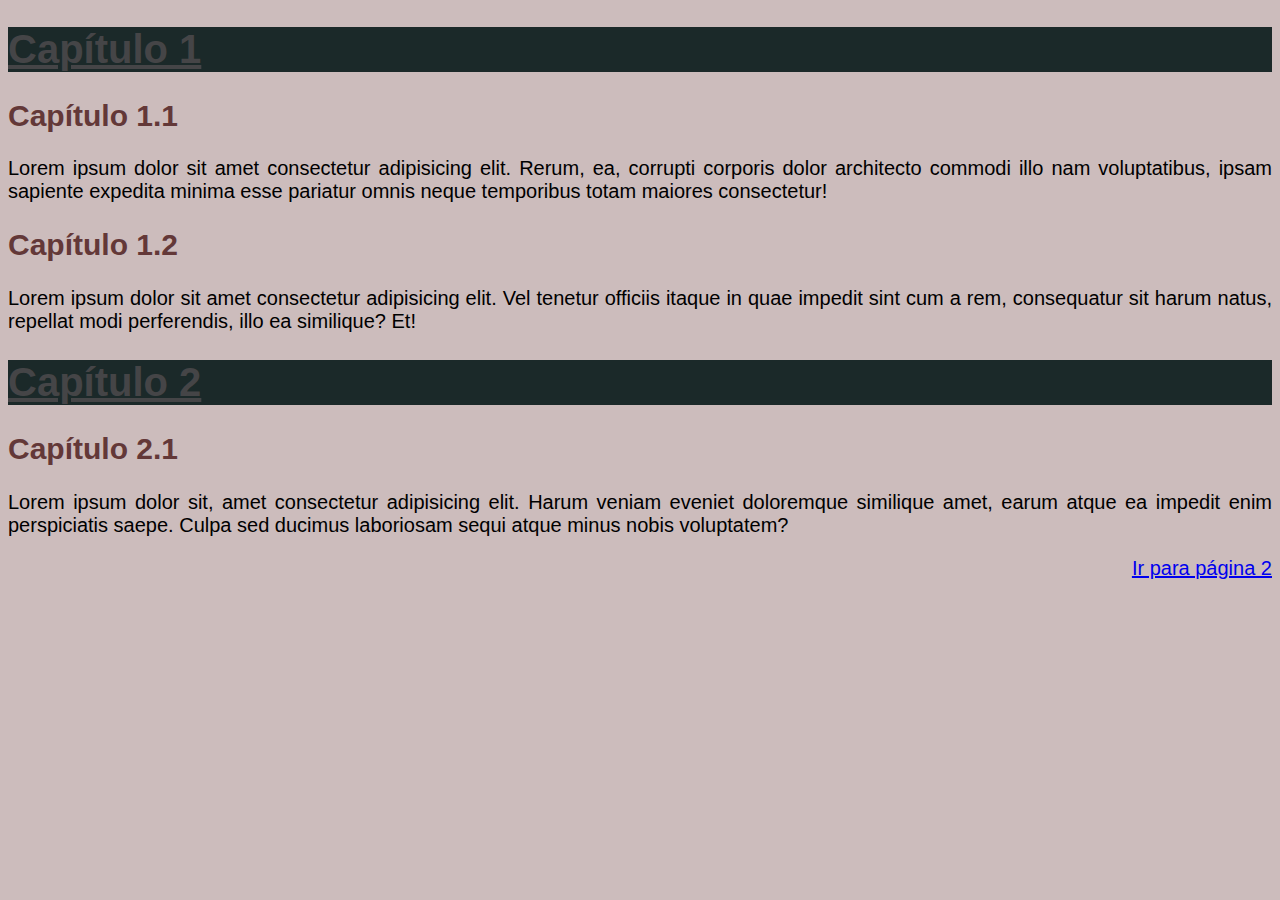
<file: exercicio 015/index.html>
<!DOCTYPE html>
<html lang="pt-br">
<head>
    <meta charset="UTF-8">
    <meta name="viewport" content="width=device-width, initial-scale=1.0">
    <title>Estilos Externos</title>
    <link rel="stylesheet" href="style.css">
    <style>
        h1{ 
            text-decoration: underline;
        }

    </style>

</head>
<body>
    <h1>Capítulo 1</h1>
    <h2>Capítulo 1.1</h2>
    <p>Lorem ipsum dolor sit amet consectetur adipisicing elit. Rerum, ea, corrupti corporis dolor architecto commodi illo nam voluptatibus, ipsam sapiente expedita minima esse pariatur omnis neque temporibus totam maiores consectetur!</p>

    <h2>Capítulo 1.2</h2>
    <p>Lorem ipsum dolor sit amet consectetur adipisicing elit. Vel tenetur officiis itaque in quae impedit sint cum a rem, consequatur sit harum natus, repellat modi perferendis, illo ea similique? Et!</p>
    <h1>Capítulo 2</h1>
    <h2>Capítulo 2.1</h2>
    <p>Lorem ipsum dolor sit, amet consectetur adipisicing elit. Harum veniam eveniet doloremque similique amet, earum atque ea impedit enim perspiciatis saepe. Culpa sed ducimus laboriosam sequi atque minus nobis voluptatem?</p>

    <p style="text-align: right;"><a href="pagina02.html" target="_self">Ir para página 2</a></p>
    
</body>
</html>
</file>
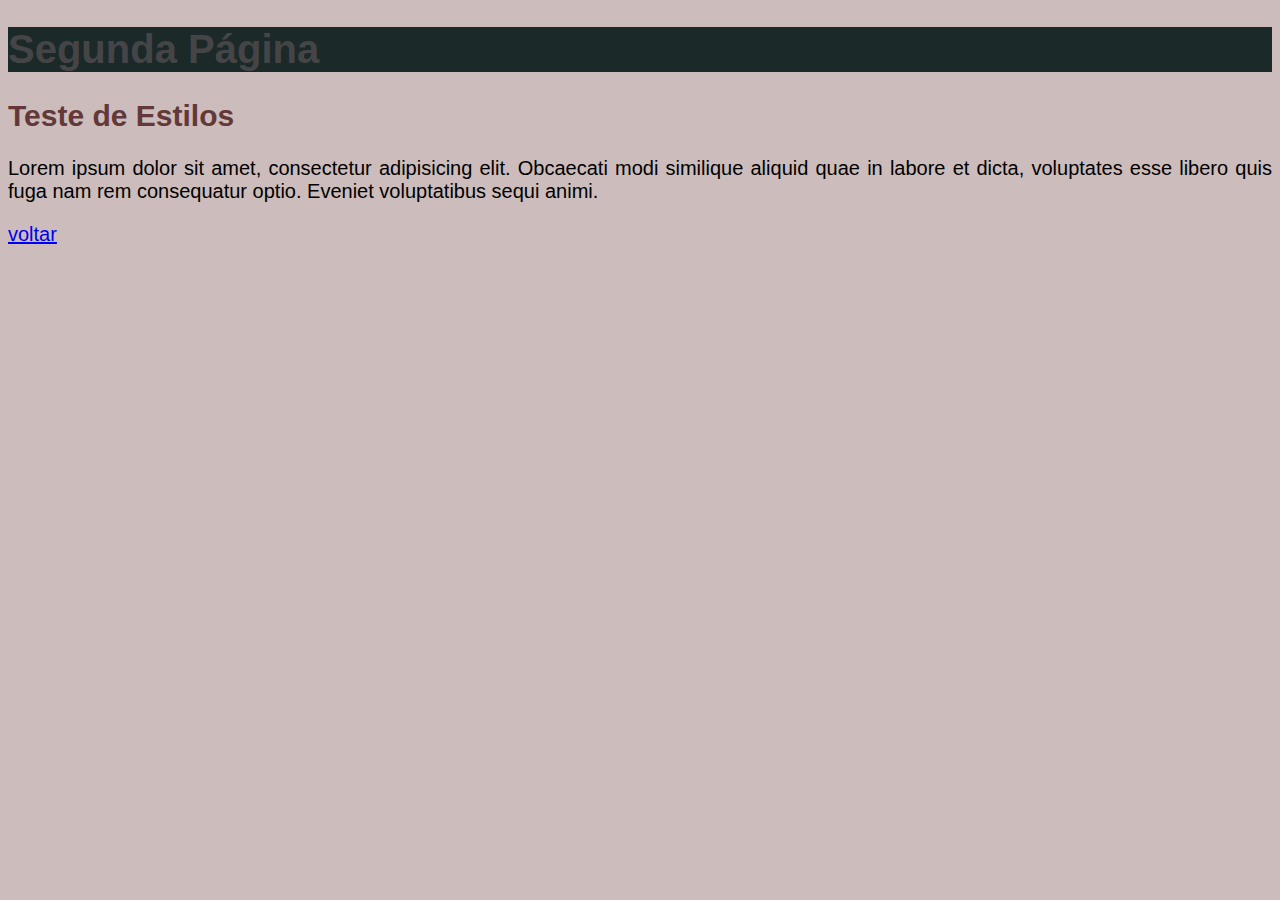
<file: exercicio 015/pagina02.html>
<!DOCTYPE html>
<html lang="pt-br">
<head>
    <meta charset="UTF-8">
    <meta name="viewport" content="width=device-width, initial-scale=1.0">
    <title>Segunda página</title>
    <link rel="stylesheet" href="style.css">
</head>
<body>
    <h1>Segunda Página</h1>
    <h2>Teste de Estilos</h2>
    <p>Lorem ipsum dolor sit amet, consectetur adipisicing elit. Obcaecati modi similique aliquid quae in labore et dicta, voluptates esse libero quis fuga nam rem consequatur optio. Eveniet voluptatibus sequi animi.</p>

    <p><a href="index.html" rel="prev">voltar</a></p>
    
</body>
</html>
</file>
<file: exercicio 015/style.css>
@charset "UTF-8";

body{ background-color: rgb(204, 188, 188);
    font-family: Arial, Helvetica, sans-serif;
    font-size: 20px;

}
h1 {
    color: rgb(69, 69, 71);
    background-color: rgb(27, 41, 41);
}
h2{
    color: rgb(99, 56, 56);
}
p{
    text-align: justify;
}
</file>
